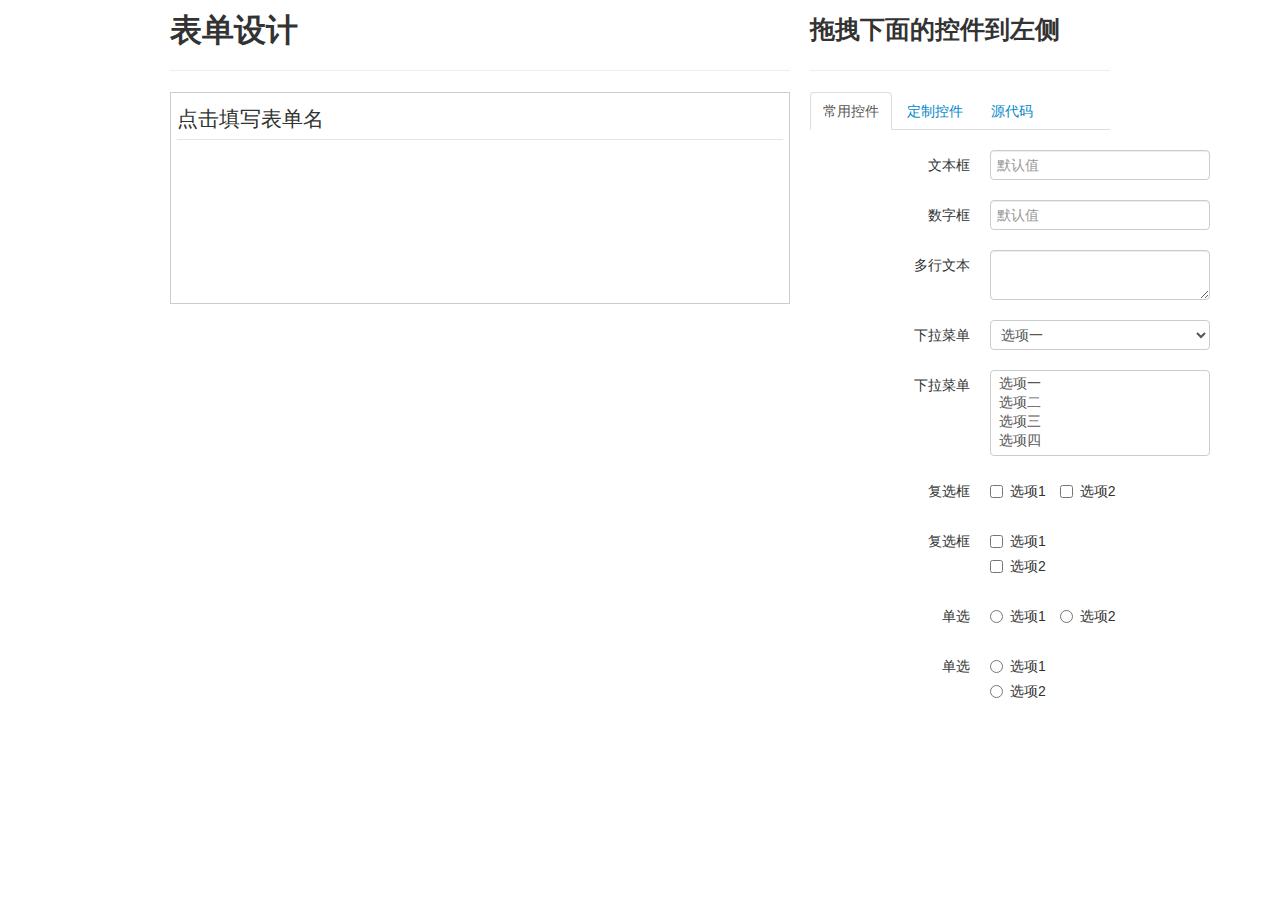
<file: FormbuildV1.0/index.html>
<!DOCTYPE HTML>
<html>

<head>

  <title>拖拽式表单设计器 Formbuild.leipi.org</title>
  <meta name="keyword" content="拖拽式表单设计器,Web Formbuilder,Formbuild,专业表单设计器,高级表单设计器,智能表单设计器,WEB表单设计器,web formdesign,formdesigner">
  <meta name="description" content="拖拽式表单设计器Formbuild是强大的在线WEB表单设计器，它通常在、OA系统、问卷调查系统、考试系统、等领域发挥着重要作用，你可以在此基础上任意修改使功能无限强大！">

  <meta http-equiv="Content-Type" content="text/html; charset=utf-8" />
  <meta name="viewport" content="width=device-width, initial-scale=1.0">
  <meta http-equiv="X-UA-Compatible" content="IE=edge,chrome=1">
  <meta name="author" content="leipi.org">
  <link href="Public/css/bootstrap/css/bootstrap.css?2024" rel="stylesheet" type="text/css" />
  <!--[if lte IE 6]>
    <link rel="stylesheet" type="text/css" href="Public/css/bootstrap/css/bootstrap-ie6.css?2024">
    <![endif]-->
  <!--[if lte IE 7]>
    <link rel="stylesheet" type="text/css" href="Public/css/bootstrap/css/ie.css?2024">
    <![endif]-->
  <link href="Public/css/site.css?2024" rel="stylesheet" type="text/css" />
  <script type="text/javascript">



  </script>

  <style>
    #components {
      min-height: 600px;
    }

    #target {
      min-height: 200px;
      border: 1px solid #ccc;
      padding: 5px;
    }

    #target .component {
      border: 1px solid #fff;
    }

    #temp {
      width: 500px;
      background: white;
      border: 1px dotted #ccc;
      border-radius: 10px;
    }

    .popover-content form {
      margin: 0 auto;
      width: 213px;
    }

    .popover-content form .btn {
      margin-right: 10px
    }

    #source {
      min-height: 500px;
    }
  </style>
  <!--link href="Public/css/bootstrap/css/bootstrap-responsive.min.css" rel="stylesheet"-->


</head>

<body>




  <div class="container">
    <div class="row clearfix">

      <div class="span8">
        <div class="clearfix">
          <h2>表单设计</h2>
          <hr>
          <div id="build">
            <form id="target" class="form-horizontal">
              <fieldset>
                <div id="legend" class="component" rel="popover" title="编辑属性" trigger="manual" data-content="
                <form class='form'>
                  <div class='controls'>
                    <label class='control-label'>表单名称</label> <input type='text' id='orgvalue' placeholder='请输入表单名称'>
                    <hr/>
                    <button class='btn btn-info' type='button'>确定</button><button class='btn btn-danger' type='button'>取消</button>
                  </div>
                </form>">
                  <input type="hidden" name="form_name" value="" class="leipiplugins" leipiplugins="form_name" />
                  <legend class="leipiplugins-orgvalue">点击填写表单名</legend>
                </div>
              </fieldset>
            </form>
          </div>
        </div>
      </div>

      <div class="span4">
        <h3>拖拽下面的控件到左侧</h3>
        <hr>
        <div class="tabbable">
          <ul class="nav nav-tabs" id="navtab">
            <li class="active">
              <a href="#1" data-toggle="tab">常用控件</a>
            </li>
            <li class>
              <a href="#2" data-toggle="tab">定制控件</a>
            </li>
            <li class>
              <a id="sourcetab" href="#5" data-toggle="tab">源代码</a>
            </li>
          </ul>
          <form class="form-horizontal" id="components">
            <fieldset>
              <div class="tab-content">

                <div class="tab-pane active" id="1">


                  <!-- Text start -->
                  <div class="control-group component" rel="popover" title="文本框控件" trigger="manual" data-content="
  <form class='form'>
    <div class='controls'>
      <label class='control-label'>控件名称</label> <input type='text' id='orgname' placeholder='必填项'>
      <label class='control-label'>默认值</label> <input type='text' id='orgvalue' placeholder='默认值'>
      <label class='control-label'>控件长度</label> <input type='text' id='orgwidth' placeholder='控件长度'>
      <hr/>
      <button class='btn btn-info' type='button'>确定</button><button class='btn btn-danger' type='button'>取消</button>
    </div>
  </form>">
                    <!-- Text -->
                    <label class="control-label leipiplugins-orgname">文本框</label>
                    <div class="controls">
                      <input name="leipiNewField" type="text" placeholder="默认值" title="文本框" value="" class="leipiplugins" leipiplugins="text" />
                    </div>

                  </div>
                  <!-- Text end -->

                  <!-- Number start -->
                  <div class="control-group component" rel="popover" title="数字框控件" trigger="manual" data-content="
 <form class='form'>
   <div class='controls'>
     <label class='control-label'>控件名称</label> <input type='text' id='orgname' placeholder='必填项'>
     <label class='control-label'>默认值</label> <input type='text' id='orgvalue' placeholder='默认值'>
     <hr/>
     <button class='btn btn-info' type='button'>确定</button><button class='btn btn-danger' type='button'>取消</button>
   </div>
 </form>">
                    <!-- Text -->
                    <label class="control-label leipiplugins-orgname">数字框</label>
                    <div class="controls">
                      <input name="leipiNewField" type="text" placeholder="默认值" title="数字框" value="" class="leipiplugins" leipiplugins="number" />
                    </div>

                  </div>
                  <!-- Number end -->

                  <!-- Textarea start -->
                  <div class="control-group component" rel="popover" title="多行文本控件" trigger="manual" data-content="
  <form class='form'>
    <div class='controls'>
      <label class='control-label'>控件名称</label> <input type='text' id='orgname' placeholder='必填项'>
      <label class='control-label'>默认值</label> <input type='text' id='orgvalue' placeholder='默认值'>
      <hr/>
      <button class='btn btn-info' type='button'>确定</button><button class='btn btn-danger' type='button'>取消</button>
    </div>
  </form>">
                    <!-- Textarea -->
                    <label class="control-label leipiplugins-orgname">多行文本</label>
                    <div class="controls">
                      <div class="textarea">
                        <textarea title="多行文本" name="leipiNewField" class="leipiplugins" leipiplugins="textarea" /> </textarea>
                      </div>
                    </div>
                  </div>
                  <!-- Textarea end -->

                  <!-- Select start -->
                  <div class="control-group component" rel="popover" title="下拉控件" trigger="manual" data-content="
  <form class='form'>
    <div class='controls'>
      <label class='control-label'>控件名称</label> <input type='text' id='orgname' placeholder='必填项'>
      <label class='control-label'>下拉选项</label>
      <textarea style='min-height: 200px' id='orgvalue'></textarea>
      <p class='help-block'>一行一个选项</p>
      <hr/>
      <button class='btn btn-info' type='button'>确定</button><button class='btn btn-danger' type='button'>取消</button>
    </div>
  </form>">
                    <!-- Select -->
                    <label class="control-label leipiplugins-orgname">下拉菜单</label>
                    <div class="controls">
                      <select name="leipiNewField" title="下拉菜单" class="leipiplugins" leipiplugins="select">
                        <option>选项一</option>
                        <option>选项二</option>
                        <option>选项三</option>
                      </select>
                    </div>

                  </div>
                  <!-- Select end -->


                  <!-- Select start -->
                  <div class="control-group component" rel="popover" title="多选下拉控件" trigger="manual" data-content="
  <form class='form'>
    <div class='controls'>
      <label class='control-label'>控件名称</label> <input type='text' id='orgname' placeholder='必填项'>
      <label class='control-label'>下拉选项</label>
      <textarea style='min-height: 200px' id='orgvalue'></textarea>
      <p class='help-block'>一行一个选项</p>
      <hr/>
      <button class='btn btn-info' type='button'>确定</button><button class='btn btn-danger' type='button'>取消</button>
    </div>
  </form>">
                    <!-- Select -->
                    <label class="control-label leipiplugins-orgname">下拉菜单</label>
                    <div class="controls">
                      <select multiple="multiple" name="leipiNewField" title="下拉菜单" class="leipiplugins" leipiplugins="select">
                        <option>选项一</option>
                        <option>选项二</option>
                        <option>选项三</option>
                        <option>选项四</option>
                      </select>
                    </div>

                  </div>
                  <!-- Select end -->


                  <!-- Multiple Checkboxes start -->
                  <div class="control-group component" rel="popover" title="复选控件" trigger="manual" data-content="
  <form class='form'>
    <div class='controls'>
      <label class='control-label'>控件名称</label> <input type='text' id='orgname' placeholder='必填项'>
      <label class='control-label'>复选框</label>
      <textarea style='min-height: 200px' id='orgvalue'></textarea>
      <p class='help-block'>一行一个选项</p>
      <hr/>
      <button class='btn btn-info' type='button'>确定</button><button class='btn btn-danger' type='button'>取消</button>
    </div>
  </form>">
                    <label class="control-label leipiplugins-orgname">复选框</label>
                    <div class="controls leipiplugins-orgvalue">
                      <!-- Multiple Checkboxes -->
                      <label class="checkbox inline">
                        <input type="checkbox" name="leipiNewField" title="复选框" value="选项1" class="leipiplugins" leipiplugins="checkbox" orginline="inline"> 选项1
                      </label>
                      <label class="checkbox inline">
                        <input type="checkbox" name="leipiNewField" title="复选框" value="选项2" class="leipiplugins" leipiplugins="checkbox" orginline="inline"> 选项2
                      </label>
                    </div>

                  </div>

                  <div class="control-group component" rel="popover" title="复选控件" trigger="manual" data-content="
  <form class='form'>
    <div class='controls'>
      <label class='control-label'>控件名称</label> <input type='text' id='orgname' placeholder='必填项'>
      <label class='control-label'>复选框</label>
      <textarea style='min-height: 200px' id='orgvalue'></textarea>
      <p class='help-block'>一行一个选项</p>
      <hr/>
      <button class='btn btn-info' type='button'>确定</button><button class='btn btn-danger' type='button'>取消</button>
    </div>
  </form>">
                    <label class="control-label leipiplugins-orgname">复选框</label>
                    <div class="controls leipiplugins-orgvalue">
                      <!-- Multiple Checkboxes -->
                      <label class="checkbox">
                        <input type="checkbox" name="leipiNewField" title="复选框" value="选项1" class="leipiplugins" leipiplugins="checkbox"> 选项1
                      </label>
                      <label class="checkbox">
                        <input type="checkbox" name="leipiNewField" title="复选框" value="选项2" class="leipiplugins" leipiplugins="checkbox"> 选项2
                      </label>
                    </div>
                  </div>
                  <!-- Multiple Checkboxes end -->

                  <!-- Multiple radios start -->
                  <div class="control-group component" rel="popover" title="单选控件" trigger="manual" data-content="
  <form class='form'>
    <div class='controls'>
      <label class='control-label'>控件名称</label> <input type='text' id='orgname' placeholder='必填项'>
      <label class='control-label'>单选框</label>
      <textarea style='min-height: 200px' id='orgvalue'></textarea>
      <p class='help-block'>一行一个选项</p>
      <hr/>
      <button class='btn btn-info' type='button'>确定</button><button class='btn btn-danger' type='button'>取消</button>
    </div>
  </form>">
                    <label class="control-label leipiplugins-orgname">单选</label>
                    <div class="controls leipiplugins-orgvalue">
                      <!-- Multiple Checkboxes -->
                      <label class="radio inline">
                        <input type="radio" name="leipiNewField" title="单选框" value="选项1" class="leipiplugins" leipiplugins="radio" orginline="inline"> 选项1
                      </label>
                      <label class="radio inline">
                        <input type="radio" name="leipiNewField" title="单选框" value="选项2" class="leipiplugins" leipiplugins="radio" orginline="inline"> 选项2
                      </label>
                    </div>
                  </div>

                  <div class="control-group component" rel="popover" title="单选控件" trigger="manual" data-content="
  <form class='form'>
    <div class='controls'>
      <label class='control-label'>控件名称</label> <input type='text' id='orgname' placeholder='必填项'>
      <label class='control-label'>单选框</label>
      <textarea style='min-height: 200px' id='orgvalue'></textarea>
      <p class='help-block'>一行一个选项</p>
      <hr/>
      <button class='btn btn-info' type='button'>确定</button><button class='btn btn-danger' type='button'>取消</button>
    </div>
  </form>">
                    <label class="control-label leipiplugins-orgname">单选</label>
                    <div class="controls leipiplugins-orgvalue">
                      <!-- Multiple Checkboxes -->
                      <label class="radio">
                        <input type="radio" name="leipiNewField" title="单选框" value="选项1" class="leipiplugins" leipiplugins="radio"> 选项1
                      </label>
                      <label class="radio">
                        <input type="radio" name="leipiNewField" title="单选框" value="选项2" class="leipiplugins" leipiplugins="radio"> 选项2
                      </label>
                    </div>
                  </div>
                  <!-- Multiple radios end -->


                </div>

                <div class="tab-pane" id="2">



                  <div class="control-group component" rel="popover" title="文件上传" trigger="manual" data-content="
                  <form class='form'>
                    <div class='controls'>
                      <label class='control-label'>控件名称</label> <input type='text' id='orgname' placeholder='必填项'>
                      <hr/>
                      <button class='btn btn-info' type='button'>确定</button><button class='btn btn-danger' type='button'>取消</button>
                    </div>
                  </form>">
                    <label class="control-label leipiplugins-orgname">文件上传</label>

                    <!-- File Upload -->
                    <div>
                      <input type="file" name="leipiNewField" title="文件上传" class="leipiplugins" leipiplugins="uploadfile">
                    </div>
                  </div>


                </div>



                <div class="tab-pane" id="5">
                  <textarea id="source" class="span6"></textarea>
                </div>


            </fieldset>
          </form>
          </div>
          <!--tab-content-->
        </div>
        <!---tabbable-->



      </div>
      <!-- row -->

    </div>
    <!-- /container -->


    <script type="text/javascript" charset="utf-8" src="Public/js/jquery-1.7.2.min.js?2024"></script>
    <script type="text/javascript" src="Public/js/formbuild/bootstrap/js/bootstrap.min.js?2024"></script>
    <script type="text/javascript" charset="utf-8" src="Public/js/formbuild/leipi.form.build.core.js?2024"></script>
    <script type="text/javascript" charset="utf-8" src="Public/js/formbuild/leipi.form.build.plugins.js?2024"></script>




</body>

</html>
</file>
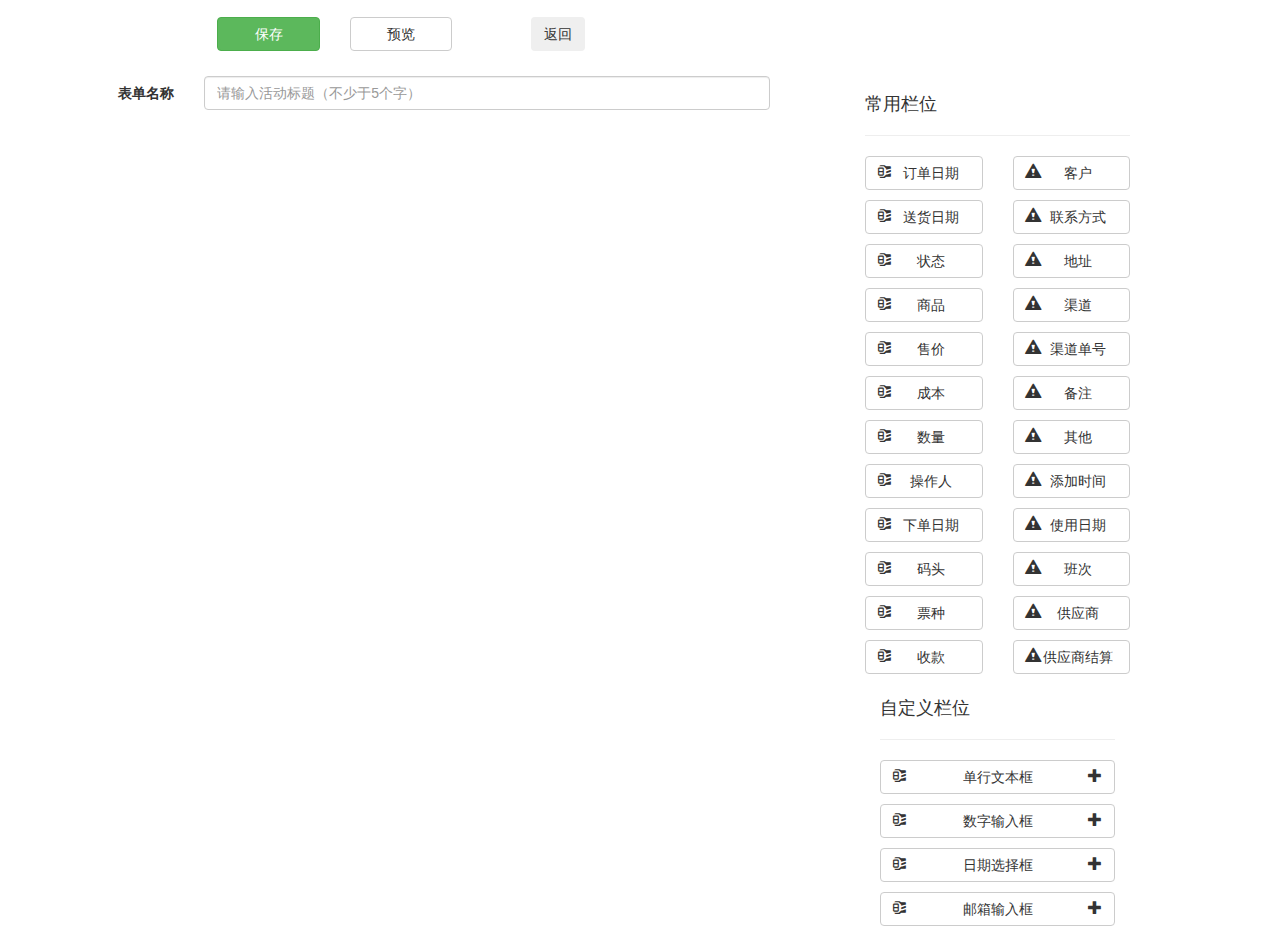
<file: FormbuildV2.0/index.html>
<!DOCTYPE html>
<html lang="en">

<head>
    <meta charset="UTF-8">
    <title>表单设计器</title>
    <link rel="stylesheet" href="css/bootstrap.css">
    <link rel="stylesheet" href="css/jquery-ui.css">
    <link rel="stylesheet" href="css/jquery.datetimepicker.css">
    <link rel="stylesheet" href="css/imgareaselect-default.css">
    <link rel="stylesheet" href="css/index.css">
    <script src="js/jquery-1.11.3.js"></script>
</head>

<body>


    <div class="container">
        


        <div class="form-horizontal set_form_content active">

            <div class="col-sm-9">

                <div class="form-group">

                    <div style="margin-bottom:10px;" class="control-label col-sm-2 col-sm-offset-2">
                        <button class="btn btn-success btn-block save_form_info">保存</button>
                    </div>
                    <div class="control-label col-sm-2">
                        <button class="btn btn-default btn-block" data-toggle="modal" data-target="#prev_form">预览</button>
                    </div>

                    <div class="control-label col-sm-2">
                        <button class="btn" onclick="back()">返回</button>
                    </div>

                </div>

                <form class="form-horizontal" style="padding-top:0px;">

                    <div class="form-group">
                        <label class="control-label col-sm-2">表单名称</label>
                        <div class="col-sm-10">
                            <input type="hidden" value="" id="hdFormId" />
                            <input type="text" id="txtFormName" class="form-control" maxlength="100" minlength="5" placeholder="请输入活动标题（不少于5个字）" />
                        </div>
                    </div>
        
                </form>

                <!--添加的表单-->
                <div id="create-form">



                </div>

                <div id="thisMainPanel">

                </div>

               

            </div>

            <div class="col-sm-3 aside" style="margin-top:75px;">
                <div class="top_form form-group">
                    <h4>常用栏位</h4>
                    <hr>
                    <div class="row">
                        <div class="col-sm-6">
                            <button class="btn btn-block btn-default" onClick="add_edit_form(0);">
                                <span class="glyphicon glyphicon-compressed"></span>
                                订单日期
                            </button>
                        </div>
                        <div class="col-sm-6">
                            <button class="btn btn-block btn-default" onClick="add_edit_form(7);">
                                <span class="glyphicon glyphicon-alert"></span>
                                客户
                            </button>
                        </div>
                    </div>
                    <div class="row">
                        <div class="col-sm-6">
                            <button class="btn btn-block btn-default" onClick="add_edit_form(1);">
                                <span class="glyphicon glyphicon-compressed"></span>
                                送货日期
                            </button>
                        </div>
                        <div class="col-sm-6">
                            <button class="btn btn-block btn-default" onClick="add_edit_form(8);">
                                <span class="glyphicon glyphicon-alert"></span>
                                联系方式
                            </button>
                        </div>
                    </div>
                    <div class="row">
                        <div class="col-sm-6">
                            <button class="btn btn-block btn-default" onClick="add_edit_form(2);">
                                <span class="glyphicon glyphicon-compressed"></span>
                                状态
                            </button>
                        </div>
                        <div class="col-sm-6">
                            <button class="btn btn-block btn-default" onClick="add_edit_form(9);">
                                <span class="glyphicon glyphicon-alert"></span>
                                地址
                            </button>
                        </div>
                    </div>
                    <div class="row">
                        <div class="col-sm-6">
                            <button class="btn btn-block btn-default" onClick="add_edit_form(3);">
                                <span class="glyphicon glyphicon-compressed"></span>
                                商品
                            </button>
                        </div>
                        <div class="col-sm-6">
                            <button class="btn btn-block btn-default" onClick="add_edit_form(10);">
                                <span class="glyphicon glyphicon-alert"></span>
                                渠道
                            </button>
                        </div>
                    </div>
                    <div class="row">
                        <div class="col-sm-6">
                            <button class="btn btn-block btn-default" onClick="add_edit_form(4);">
                                <span class="glyphicon glyphicon-compressed"></span>
                                售价
                            </button>
                        </div>
                        <div class="col-sm-6">
                            <button class="btn btn-block btn-default" onClick="add_edit_form(11);">
                                <span class="glyphicon glyphicon-alert"></span>
                                渠道单号
                            </button>
                        </div>
                    </div>
                    <div class="row">
                        <div class="col-sm-6">
                            <button class="btn btn-block btn-default" onClick="add_edit_form(5);">
                                <span class="glyphicon glyphicon-compressed"></span>
                                成本
                            </button>
                        </div>
                        <div class="col-sm-6">
                            <button class="btn btn-block btn-default" onClick="add_edit_form(12);">
                                <span class="glyphicon glyphicon-alert"></span>
                                备注
                            </button>
                        </div>
                    </div>
                    <div class="row">
                        <div class="col-sm-6">
                            <button class="btn btn-block btn-default" onClick="add_edit_form(6);">
                                <span class="glyphicon glyphicon-compressed"></span>
                                数量
                            </button>
                        </div>
                        <div class="col-sm-6">
                            <button class="btn btn-block btn-default" onClick="add_edit_form(13);">
                                <span class="glyphicon glyphicon-alert"></span>
                                其他
                            </button>
                        </div>
                    </div>
                    <div class="row">
                        <div class="col-sm-6">
                            <button class="btn btn-block btn-default" onClick="add_edit_form(22);">
                                <span class="glyphicon glyphicon-compressed"></span>
                                操作人
                            </button>
                        </div>
                        <div class="col-sm-6">
                            <button class="btn btn-block btn-default" onClick="add_edit_form(23);">
                                <span class="glyphicon glyphicon-alert"></span>
                                添加时间
                            </button>
                        </div>
                    </div>
                    <div class="row">
                        <div class="col-sm-6">
                            <button class="btn btn-block btn-default" onClick="add_edit_form(24);">
                                <span class="glyphicon glyphicon-compressed"></span>
                                下单日期
                            </button>
                        </div>
                        <div class="col-sm-6">
                            <button class="btn btn-block btn-default" onClick="add_edit_form(25);">
                                <span class="glyphicon glyphicon-alert"></span>
                                使用日期
                            </button>
                        </div>
                    </div>
                    <div class="row">
                        <div class="col-sm-6">
                            <button class="btn btn-block btn-default" onClick="add_edit_form(26);">
                                <span class="glyphicon glyphicon-compressed"></span>
                                码头
                            </button>
                        </div>
                        <div class="col-sm-6">
                            <button class="btn btn-block btn-default" onClick="add_edit_form(27);">
                                <span class="glyphicon glyphicon-alert"></span>
                                班次
                            </button>
                        </div>
                    </div>
                    <div class="row">
                        <div class="col-sm-6">
                            <button class="btn btn-block btn-default" onClick="add_edit_form(28);">
                                <span class="glyphicon glyphicon-compressed"></span>
                                票种
                            </button>
                        </div>
                        <div class="col-sm-6">
                            <button class="btn btn-block btn-default" onClick="add_edit_form(29);">
                                <span class="glyphicon glyphicon-alert"></span>
                                供应商
                            </button>
                        </div>
                    </div>
                    <div class="row">
                        <div class="col-sm-6">
                            <button class="btn btn-block btn-default" onClick="add_edit_form(31);">
                                <span class="glyphicon glyphicon-compressed"></span>
                                收款
                            </button>
                        </div>
                        <div class="col-sm-6">
                            <button class="btn btn-block btn-default" onClick="add_edit_form(30);">
                                <span class="glyphicon glyphicon-alert"></span>
                                供应商结算
                            </button>
                        </div>
                    </div>
                </div>
                <div class="bottom-form">
                    <h4>自定义栏位</h4>
                    <hr>
                    <div class="row">
                        <div class="col-sm-12">
                            <button class="btn btn-block btn-default" onClick="add_edit_form(14);">
                                <span class="glyphicon glyphicon-compressed"></span>
                                单行文本框
                                <span class="glyphicon glyphicon-plus add_plus"></span>
                            </button>
                        </div>
                    </div>
                    <div class="row">
                        <div class="col-sm-12">
                            <button class="btn btn-block btn-default" onClick="add_edit_form(15);">
                                <span class="glyphicon glyphicon-compressed"></span>
                                数字输入框
                                <span class="glyphicon glyphicon-plus add_plus"></span>
                            </button>
                        </div>
                    </div>
                    <div class="row">
                        <div class="col-sm-12">
                            <button class="btn btn-block btn-default" onClick="add_edit_form(16);">
                                <span class="glyphicon glyphicon-compressed"></span>
                                日期选择框
                                <span class="glyphicon glyphicon-plus add_plus"></span>
                            </button>
                        </div>
                    </div>
                    <div class="row">
                        <div class="col-sm-12">
                            <button class="btn btn-block btn-default" onClick="add_edit_form(17);">
                                <span class="glyphicon glyphicon-compressed"></span>
                                邮箱输入框
                                <span class="glyphicon glyphicon-plus add_plus"></span>
                            </button>
                        </div>
                    </div>

                    <!--
                    <div class="row">
                        <div class="col-sm-12">
                            <button class="btn btn-block btn-default" onClick="add_edit_form(18);">
                                <span class="glyphicon glyphicon-compressed"></span>
                                多行文本框
                                <span class="glyphicon glyphicon-plus add_plus"></span>
                            </button>
                        </div>
                    </div>
                    
               <div class="row">
                   <div class="col-sm-12">
                       <button class="btn btn-block btn-default" onClick="add_edit_form(19);">
                           <span class="glyphicon glyphicon-compressed"></span>
                           单选按钮
                           <span class="glyphicon glyphicon-plus add_plus"></span>
                       </button>
                   </div>
               </div>
               <div class="row">
                   <div class="col-sm-12">
                       <button class="btn btn-block btn-default" onClick="add_edit_form(20);">
                           <span class="glyphicon glyphicon-compressed"></span>
                           多选按钮
                           <span class="glyphicon glyphicon-plus add_plus"></span>
                       </button>
                   </div>
               </div>
           
                    <div class="row">
                        <div class="col-sm-12">
                            <button class="btn btn-block btn-default" onClick="add_edit_form(21);">
                                <span class="glyphicon glyphicon-compressed"></span>
                                下拉选择框
                                <span class="glyphicon glyphicon-plus add_plus"></span>
                            </button>
                        </div>
                    </div>

 -->
                </div>
            </div>
        </div>

    </div>


    <div id="prev_form" class="modal fade">
        <div class="modal-dialog">
            <div class="modal-content">
                <div class="modal-header">
                    <button type="button" class="close" data-dismiss="modal" aria-label="Close">
                        <span aria-hidden="true">&times;</span>
                    </button>
                    <h4 class="modal-title">预览表单</h4>
                </div>
                <div class="modal-body">

                    <div id="other_form" class="form-horizontal">
                        <div class="form-group">
                            <div class="control-label col-sm-12 col-sm-offset-1">

                            </div>
                        </div>

                    </div>
                </div>
                <div class="modal-footer">
                    <button type="button" class="btn btn-default" data-dismiss="modal">关闭</button>
                </div>
            </div>
        </div>
    </div>




    <script src="js/bootstrap.js"></script>
    <script src="js/distpicker.js"></script>
    <script src="js/jquery.datetimepicker.full.min.js"></script>
    <script src="js/jquery-1-7.js"></script>
    <script src="js/create_form_standard.js?v=1"></script>
    <script src="js/create_form.js"></script>


    <script>

        //点击取消添加autoHide
        $(".cancel").click(function () {
            option.autoHide = true;
            $('#img').imgAreaSelect(option);
            option.autoHide = false;

            $("#target").children("canvas").remove();
            $("#target").children("img").removeClass("hide");
        });


        // 提示信息
        $(".info-sign").mouseenter(function () {
            $(this).siblings(".info-sign-detail").css({ "opacity": 1, 'visibility': "visible" });
        }).mouseleave(function () {
            $(this).siblings(".info-sign-detail").css({ "opacity": 0, 'visibility': 'hidden' });
        });



        //close item
        function closeItem(selector, isOne) {

            selector.on("click", ".remove_item", function () {
                if (isOne) {
                    var fromUrl = $(this).parent().data("from");
                    $(this).parent().remove();
                    $(fromUrl).find("li.active").removeClass("active");
                } else {
                    var idx = $(this).parent().data("idx");
                    console.log(idx);
                    $(this).parent().remove();
                    $("#category_item_box").find("li:eq(" + idx + ")").removeClass("active");
                }
            });
        }

        closeItem($(".selectClick"), true);
        closeItem($(".itemClick"));




        // 保存自定义表单
        $(".save_form_info").click(function () {


            var formId = $('#hdFormId').val();

            var formName = $('#txtFormName').val();
            var targetHtml = $("#create-form").html();

            var sourceHtml = $("#prev_form .modal-body").html();

            //alert(targetHtml);
            //return;

            var jsonstate = JSON.stringify(formItemsJson);
            //alert(formItemsJson_TEXT);

            if (!formName) {
                alert("【表单名称】必须填写");

                return;
            }


            var saveUrl = sessionStorage.getItem("backend") + "api/reportmodel/save";


            $.ajax({
                url: saveUrl,
                type: 'post',
                //dataType: 'application/x-www-form-urlencoded',
                dataType: "json",
                //async:false,
                data: {
                    "token": sessionStorage.getItem("token"),
                    "formname": formName,
                    "formid": formId,
                    "target": targetHtml,
                    "source": sourceHtml,
                    "jsonstate": jsonstate
                },
                success: function (data) {
                    if (!data.success) {

                        alert(data.message);
                    }
                    else {

                        top.window.location.href = "/#/app/form_install?id=" + data.data;
                    }
                },
                error: function (data) {

                    console.log(data);

                }
            });


            /*
            var form_user = $("#prev_form .modal-body").clone(true);
    
            var h =  form_user.innerHtml;
    
            $("body").append(form_user);
            */




        });

        QueryString = {
            data: {},
            Initial: function () {
                var aPairs, aTmp;
                var queryString = new String(window.location.search);
                queryString = queryString.substr(1, queryString.length); //remove   "?"    
                aPairs = queryString.split("&");
                for (var i = 0; i < aPairs.length; i++) {
                    aTmp = aPairs[i].split("=");
                    this.data[aTmp[0]] = aTmp[1];
                }
            },
            GetValue: function (key) {
                return this.data[key];
            }
        };

        QueryString.Initial();

        $(document).ready(function () {

            var id = QueryString.GetValue('id');
            if (id == '0' || id == 'undefined')
                return;

            if (id) {

                console.log("a");

                loadform(id);
            }

        });


        function loadform(id) {

            var loadUrl = sessionStorage.getItem("backend") + "api/reportmodel/load";

            $.ajax({
                url: loadUrl,
                type: 'post',
                //dataType: 'application/x-www-form-urlencoded',
                dataType: "json",
                //async:false,
                data: { token: sessionStorage.getItem("token"), id: id },
                success: function (data) {

                    if (!data.success) {
                        alert(data.message);
                    }
                    else {
                        //console.log(data.data);

                        var d = data.data;

                        formItemsJson = JSON.parse(d.jsonstate);

                        $('#hdFormId').val(d.formid);
                        $('#txtFormName').val(d.billkey);
                        
                        $("#create-form").html(d.target);
                        
                        /*
                        
                        $("#prev_form .modal-body").html(d.source);
                        */
                        

                        for (let i = 0; i < formItemsJson.length; i++) {
                            (function (i) {
                                "use strict";
                                renderFormTpl(i);
                                //console.log(i);
                            })(i)
                        };
                        
                        

                        
                    }
                },
                error: function (data) {

                    console.log(data);

                }
            });


        }

        function back() {
            window.top.location.href = '/#/app/reportmodel';
            //var jsonstate = JSON.stringify(formItemsJson);
            //alert(jsonstate);
        }



    </script>
</body>

</html>
</file>
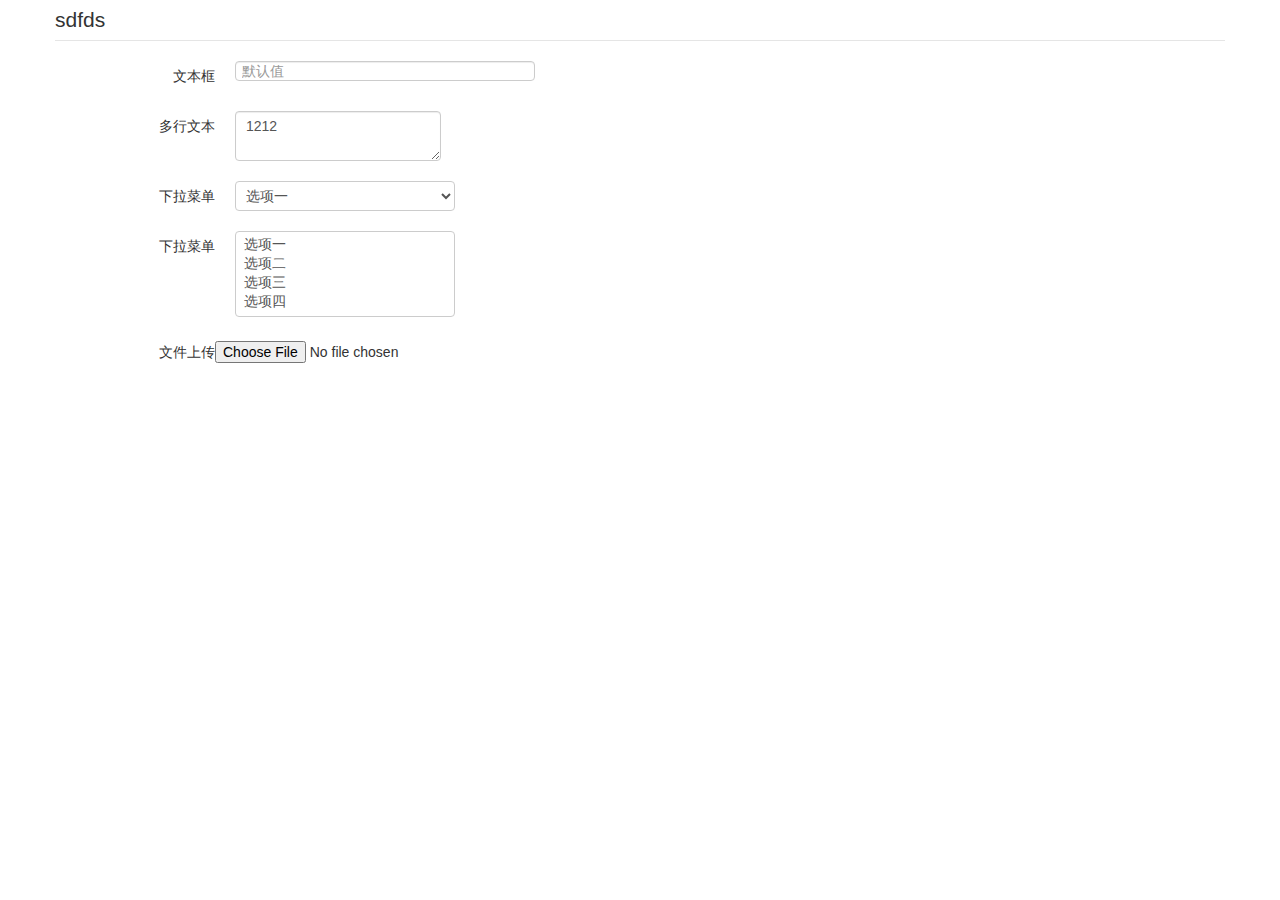
<file: FormbuildV1.0/demo.html>
<html>

<head>

    <title>表单设计器</title>
    <meta http-equiv="Content-Type" content="text/html; charset=utf-8" />
    <meta name="viewport" content="width=device-width, initial-scale=1.0">
    <meta http-equiv="X-UA-Compatible" content="IE=edge,chrome=1">
    <meta name="author" content="leipi.org">
    <link href="Public/css/bootstrap/css/bootstrap.css?2024" rel="stylesheet" type="text/css" />
    <!--[if lte IE 6]>
                  <link rel="stylesheet" type="text/css" href="Public/css/bootstrap/css/bootstrap-ie6.css?2024">
                  <![endif]-->
    <!--[if lte IE 7]>
                  <link rel="stylesheet" type="text/css" href="Public/css/bootstrap/css/ie.css?2024">
                  <![endif]-->
    <link href="Public/css/site.css?2024" rel="stylesheet" type="text/css" />
    
    <link href="Public/css/bootstrap/css/bootstrap-responsive.min.css" rel="stylesheet">


</head>

<body>
        <div class="container">
    <form class="form-horizontal">
        <fieldset>
            <div id="legend" class="">
                <input type="hidden" name="form_name" value="sdfds" class="leipiplugins" leipiplugins="form_name">
                <legend class="leipiplugins-orgvalue">sdfds</legend>
            </div>
            <div class="control-group">
                <!-- Text -->
                <label class="control-label leipiplugins-orgname">文本框</label>
                <div class="controls">
                    <input name="leipiNewField" type="text"  style="width:300px;"   placeholder="默认值" title="文本框" value="" class="leipiplugins" leipiplugins="text">
                </div>

            </div>

            <div class="control-group">
                <!-- Textarea -->
                <label class="control-label leipiplugins-orgname">多行文本</label>
                <div class="controls">
                    <div class="textarea">
                        <textarea title="多行文本" name="leipiNewField" class="leipiplugins" leipiplugins="textarea" orgname="多行文本"> 1212</textarea>
                    </div>
                </div>
            </div>

            <div class="control-group">
                <!-- Select -->
                <label class="control-label leipiplugins-orgname">下拉菜单</label>
                <div class="controls">
                    <select name="leipiNewField" title="下拉菜单" class="leipiplugins" leipiplugins="select">
                        <option>选项一</option>
                        <option>选项二</option>
                        <option>选项三</option>
                    </select>
                </div>

            </div>
            <div class="control-group">
                <!-- Select -->
                <label class="control-label leipiplugins-orgname">下拉菜单</label>
                <div class="controls">
                    <select multiple="multiple" name="leipiNewField" title="下拉菜单" class="leipiplugins" leipiplugins="select">
                        <option>选项一</option>
                        <option>选项二</option>
                        <option>选项三</option>
                        <option>选项四</option>
                    </select>
                </div>

            </div>



            <div class="control-group">
                <label class="control-label leipiplugins-orgname">文件上传</label>

                <!-- File Upload -->
                <div>
                    <input type="file" name="leipiNewField" title="文件上传" class="leipiplugins" leipiplugins="uploadfile">
                </div>
            </div>

        </fieldset>
    </form>
    
</div>

    <script type="text/javascript" charset="utf-8" src="Public/js/jquery-1.7.2.min.js?2024"></script>
    <script type="text/javascript" src="Public/js/formbuild/bootstrap/js/bootstrap.min.js?2024"></script>
</body>

</html>
</file>
<file: FormbuildV1.0/Public/css/bootstrap/css/ie.css>
/* NAVBAR */

/* !CPU HIGH, fix for IE6 shake when scroll */
* html,* html body {
  _background-image:url(about:blank);
  _background-attachment:fixed;
}
/* !CPU HIGH, fix for IE6 not support fixed position */
.navbar-fixed-top {
  _position:absolute;
  _bottom:auto;
  _top:expression(eval(document.documentElement.scrollTop));
}
/* !CPU HIGH, fix for IE6 not support fixed position */
.navbar-fixed-bottom {
  _position:absolute;
  _bottom:auto;
  _top:expression(eval(document.documentElement.scrollTop+document.documentElement.clientHeight-this.offsetHeight-(parseInt(this.currentStyle.marginTop,10)||0)-(parseInt(this.currentStyle.marginBottom,10)||0)));
}

/* DROPDOWN */
.dropup,
.dropdown {
  *zoom:1;
}

/* CLOSE */
.close {
  _font-size: 15px;
}

.modal-header h3 {
  *display: inline;
  *zoom:1;
}

/* MODALS */
.modal-backdrop {
  _position: absolute;
  _top:0;
  _margin-top:0;
  _width:expression(eval(document.documentElement.scrollWidth));
  _height:expression(eval(document.documentElement.scrollHeight));
}
.modal {
  _position:absolute;
  _top:0;
  _margin-top:0;
  _top:expression(eval(document.documentElement.scrollTop));
}
.modal.fade.in {
  _filter:alpha(opacity=100);
}
.modal-backdrop {
  _filter: alpha(opacity=80);
}
.modal-body {
  _height:expression(this.scrollHeight > 400 ? "400px" : "auto");
}
</file>
<file: FormbuildV1.0/Public/css/site.css>
/*
*
 * Main navigation
 */
.bs-docs-nav {
  text-shadow: 0 -1px 0 rgba(0,0,0,.15);
 /* background-color: #563d7c;*/
  border-color: #463265;
  box-shadow: 0 1px 0 rgba(255,255,255,.1);
}
.bs-docs-nav .navbar-collapse {
  border-color: #463265;
}
.bs-docs-nav .navbar-brand {
  color: #fff;
}
.bs-docs-nav .navbar-nav > li > a {
  color: #cdbfe3;
}
.bs-docs-nav .navbar-nav > li > a:hover {
  color: #fff;
}
.bs-docs-nav .navbar-nav > .active > a,
.bs-docs-nav .navbar-nav > .active > a:hover {
  color: #fff;
  background:none;
}
.bs-docs-nav .navbar-toggle {
  border-color: #563d7c;
}
.bs-docs-nav .navbar-toggle:hover {
  background-color: #463265;
  border-color: #463265;
}

/* Page headers */
.bs-header {
  padding: 40px 15px 20px; /* side padding builds on .container 15px, so 30px */
  margin:20px 0;
  font-size: 16px;
  text-align: left;
  text-shadow: 0 1px 0 rgba(0,0,0,.15);
  background-color: #000;
  color: #fff;
  ;background-repeat:repeat-x;
  background-image:-webkit-linear-gradient(45deg, #020031, #563d7c);
  background-image:-moz-linear-gradient(45deg, #020031, #563d7c);
  background-image:linear-gradient(45deg, #020031, #563d7c)
  
}
.bs-header p {
  font-weight: 300;
  line-height: 1.5;
}
/*
 * Footer
 *
 * Separated section of content at the bottom of all pages, save the homepage.
 */

.bs-footer {
  padding-top: 40px;
  padding-bottom: 30px;
  margin-top: 40px;
  color: #777;
  text-align: left;
  border-top: 1px solid #e5e5e5;
  background-color:#f5f5f5
}
.footer-links {
  margin: 10px 0;
  padding-left: 0;
}
.footer-links li {
  display: inline;
  padding: 0 2px;
}
.footer-links li:first-child {
  padding-left: 0;
}
</file>
<file: FormbuildV2.0/css/imgareaselect-default.css>
/*
 * imgAreaSelect default style
 */

.imgareaselect-border1 {
	background: url(border-v.gif) repeat-y left top;
}

.imgareaselect-border2 {
    background: url(border-h.gif) repeat-x left top;
}

.imgareaselect-border3 {
    background: url(border-v.gif) repeat-y right top;
}

.imgareaselect-border4 {
    background: url(border-h.gif) repeat-x left bottom;
}

.imgareaselect-border1, .imgareaselect-border2,
.imgareaselect-border3, .imgareaselect-border4 {
    filter: alpha(opacity=50);
	opacity: 0.5;
}

.imgareaselect-handle {
    background-color: #fff;
    border: solid 1px #000;
    filter: alpha(opacity=50);
    opacity: 0.5;
}

.imgareaselect-outer {
    background-color: #000;
    filter: alpha(opacity=50);
    opacity: 0.5;
}

.imgareaselect-selection {  
}
</file>
<file: FormbuildV2.0/css/index.css>
.container {
    margin-top: 10px;
}

#dispicker select.form-control {
    width: 46%;
    display: inline-block;

}

#dispicker select.form-control:first-child {
    margin-right: 6%;
}

#allmap {
    width: 560px;
    height: 360px;
    border: 1px solid #ddd;
    display: none;
    position: absolute;
    z-index: 100;
}

#searchResultPanel {
    border: 1px solid #C0C0C0;
    width: 150px;
    height: auto;
    display: none;
}

.input-group .form-control {
    top: 1px;
}

.startTime,
.endTime {
    display: inline-block;
    margin-top: 6px;
    margin-bottom: 10px;
}

span.tipMes {
    color: #999;
}

#my_file {
    visibility: hidden;
    opacity: 0;
}

#target img {
    max-width: 100%;
}

#target img.hide {
    position: absolute;
    z-index: -1;
    visibility: hidden;
}

.modal-header .close {
    margin-top: -10px;
}

.modal-body {
    padding-top: 11px;
    padding-left: 0;
}

.jcrop-holder {
    width: 800px;
    height: 450px;
    position: relative;
    background-color: black;
}

#myImg {
    text-align: center;
    width: 804px;
    height: 454px;
    position: absolute;
    top: -2px;
    left: -2px;
    z-index: 290;
    cursor: crosshair;
}

#myImg img {
    max-width: 100%;
    max-height: 100%;
}

#active_catrgory,
#category_item {
    padding-top: 12px;
}

.info-sign {
    font-size: 20px;
    font-weight: normal;
    color: #999;
    margin-left: 20px;
    top: 6px;
    cursor: pointer;
}

.col-sm-10:before {
    content: "";
    display: table;
}

.info-sign-detail {
    background: #5E5E5E;
    color: #ffffff;
    display: inline-block;

    border-radius: 5px;
    font-size: 1rem;
    opacity: 0;
    visibility: hidden;
    -webkit-transition: opacity 0.3s linear;
    -moz-transition: opacity 0.3s linear;
    -ms-transition: opacity 0.3s linear;
    -o-transition: opacity 0.3s linear;
    transition: opacity 0.3s linear;
    cursor: pointer;
}

.info-sign {
    margin-left: 15px;
}

.info-sign-detail {
    position: absolute;
    z-index: 100;
}

.info-sign-detail.o {
    /*right: -11rem;*/
    bottom: -4rem;
    padding-bottom: 10px;
    padding: 8px 10px;
}

.table-header.ticket_header {
    margin-top: 3rem;
}

.table-header label.control-label {
    text-align: center;
}

.table-header.ticket_header .col-sm-10 {
    background: #EEEEEE;
}

.table-header .col-sm-10 {
    overflow: hidden;
}

.table-header:last-child .col-sm-10 {

    border: none;
}

button.add_free_ticket,
button.add_charge_ticket {
    min-width: 96px;
    background: #EEEEEE;
}

.table-header .col-sm-10 {
    border: 1px solid #ddd;
    padding: 10px 0;
    line-height: 30px;
}

.table-header.free_ticket_button .col-sm-10 {
    border: none;
}

.table-header .col-20 {
    float: left;
    width: 20%;
    border-right: 1px solid #ddd;
}

.table-header .col-10:not(:last-child) {
    width: 10%;
    float: left;
    border-right: 1px solid #ddd;
}

.table-header>label {
    padding-top: 12px;
}

.event_ticket_detail {
    padding: 1rem;
}

.event_ticket_detail .form-inline {
    margin-top: 3rem;
    margin-left: 1rem;
}

.event_ticket_detail .form-inline label {
    width: 10%;
    padding-top: 1rem;
    display: inline-block;
    vertical-align: bottom;
}

.event_ticket_detail .form-inline input[type=text] {
    width: 80%;
    margin-left: 1rem;
}

#category_box,
#category_item_box {
    border: 1px solid #ddd;
    padding: 20px 30px 0px;
    position: absolute;
    z-index: 1000;
    background: #fff;
    box-sizing: border-box;
}

#category_box ul li,
#category_item_box ul li {
    list-style: none;
    border: 1px dashed #a0a0a0;
    color: #a0a0a0;
    padding: 4px 20px;
    float: left;
    margin-right: 9px;
    margin-bottom: 20px;
    cursor: pointer;
}

#category_box ul li.active,
#category_item_box ul li.active {
    background: #e5e5e5 none repeat scroll 0 0;
    cursor: default;
}

#category_box:after,
.topUl ul:after,
.bottomUl ul:after,
#category_item_box:after {
    content: '';
    display: block;
    clear: both;
}

.selectClick,
.itemClick {
    display: inline-block;
    padding-left: 10px;
}

.selectClick li,
.itemClick li {
    margin-right: 15px;
    border: 1px dashed #a0a0a0;
    color: #a0a0a0;
    padding: 4px 20px;
    background: #e5e5e5 none repeat scroll 0 0;
    position: relative;

}

.selectClick li span,
.itemClick li span {
    position: absolute;
    top: -10px;
    right: -10px;
    font-size: 20px;
    color: #999;
    display: inline-block;
    width: 20px;
    height: 20px;
}

.remove_item:hover {
    cursor: pointer;
    transform: scale(1.2);
}

.expand {
    height: 30px;
    line-height: 30px;
}

.expand input[type=checkbox] {
    width: 20px;
    height: 20px;
    vertical-align: top;
}

.expand input[type=checkbox]:checked::before {
    content: "";
    display: block;
    background: #00dd1c;
}

.help-explain {
    color: #999;
}

.saveInfo {
    margin-top: 20px;
    margin-right: 10px;
}

.add_info {
    height: 40px;
    line-height: 48px;
}

.form-horizontal {
    padding-right: 80px;
}

div.aside .row {
    margin-bottom: 10px;
}

div.aside button>span.glyphicon:first-child {
    float: left;
}

div.bottom-form span.add_plus {
    float: right;
}

.set_form,
    {
    width: 90%;
    margin-left: auto;
    margin-right: auto;
    padding-top: 8px;
    padding-bottom: 8px;
}

.ticket_num input,
.free_ticket input,
.ticket_price input {
    width: 50%;
    text-align: center;
}

.form-horizontal.set_form:hover {
    background: #ddd;
}

.set_form_content {
    display: none;
}

.set_form_content.active {
    display: block;
}

#create-form {
    margin-right: -15px;
    margin-left: -15px;
    margin-bottom: 15px;
}

#create-form .form-group {
    height: auto;
    line-height: 35px;
}

#create-form .form-group>.col-sm-7 {
    padding-top: 7px;
}

#create-form .form-group>.col-sm-1 {
    padding-top: 6px;
    padding-left: 0;
}

#create-form .form-group .row .glyphicon-remove-circle {
    position: absolute;
    top: -5px;
    right: 10px;
    font-size: 1.6rem;
}

#create-form .form-group .row>.col-sm-3 {
    margin-bottom: 1.5rem;
}

@media screen and (max-width:790px) {
    input,
    select,
    .input-group {
        margin-bottom: 10px;
    }
}
</file>
